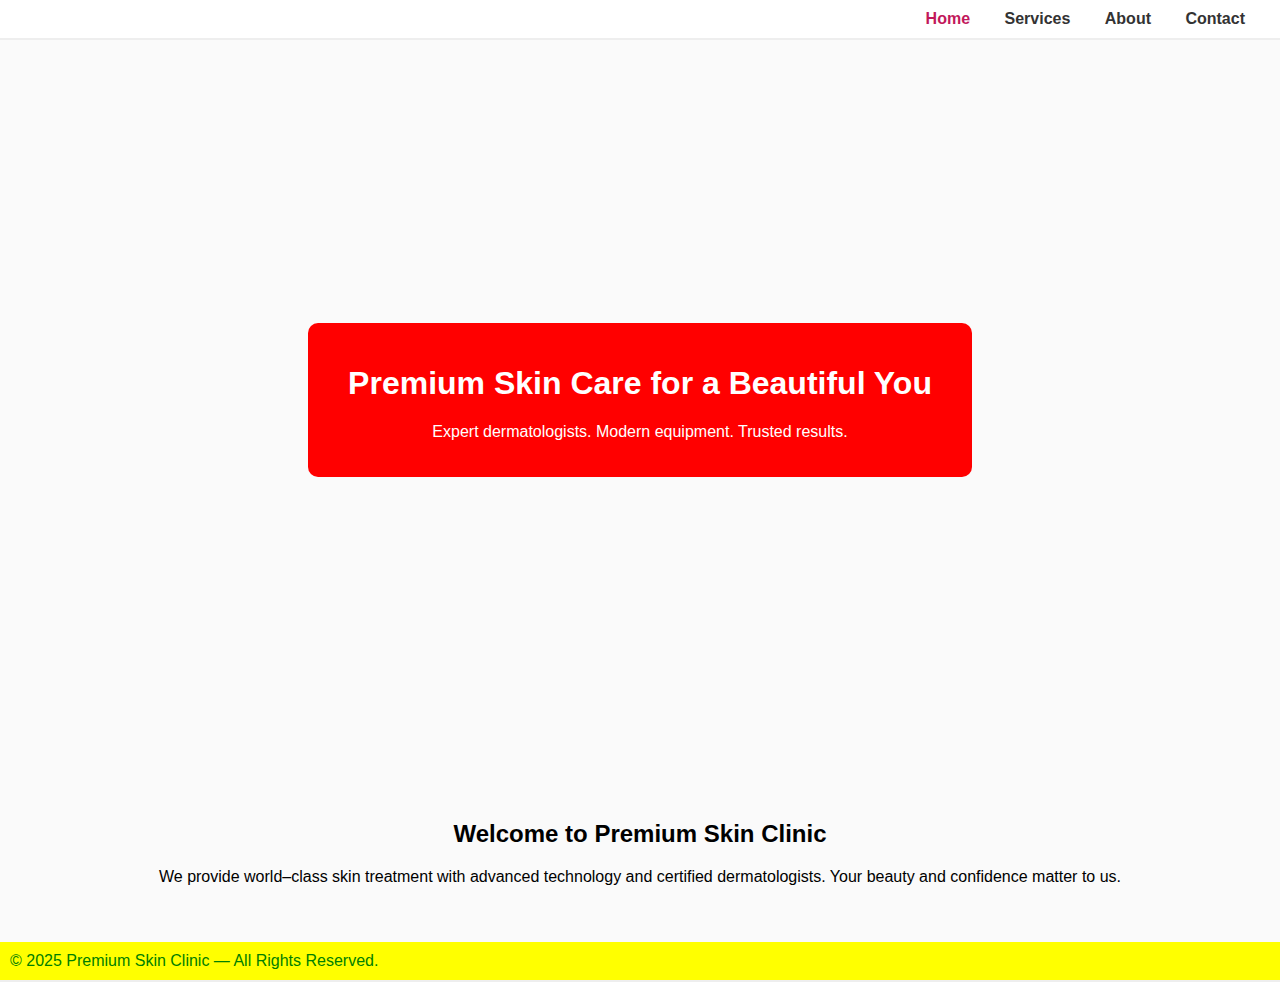
<file: index.html>
<!DOCTYPE html>
<html>
<head>
    <title>Premium Skin Clinic - Home</title>
    <link rel="stylesheet" href="vans.css">
</head>

<body>

<header>
    
    <nav>
      <a class="active" href="index.html">Home</a>
        <a href="service.html">Services</a>
        <a href="vanabout.html">About</a>
        <a href="vancontact.html">Contact</a>
    </nav>
</header>

<section class="hero">
    <div class="hero-text">
        <h1>Premium Skin Care for a Beautiful You</h1>
        <p>Expert dermatologists. Modern equipment. Trusted results.</p>
   
    </div>
</section>

<section class="intro">
    <h2>Welcome to Premium Skin Clinic</h2>
    <p>
        We provide world–class skin treatment with advanced technology and certified dermatologists.  
        Your beauty and confidence matter to us.
    </p>
</section>

<footer>
    © 2025 Premium Skin Clinic — All Rights Reserved.
</footer>

</body>

</html>
</file>
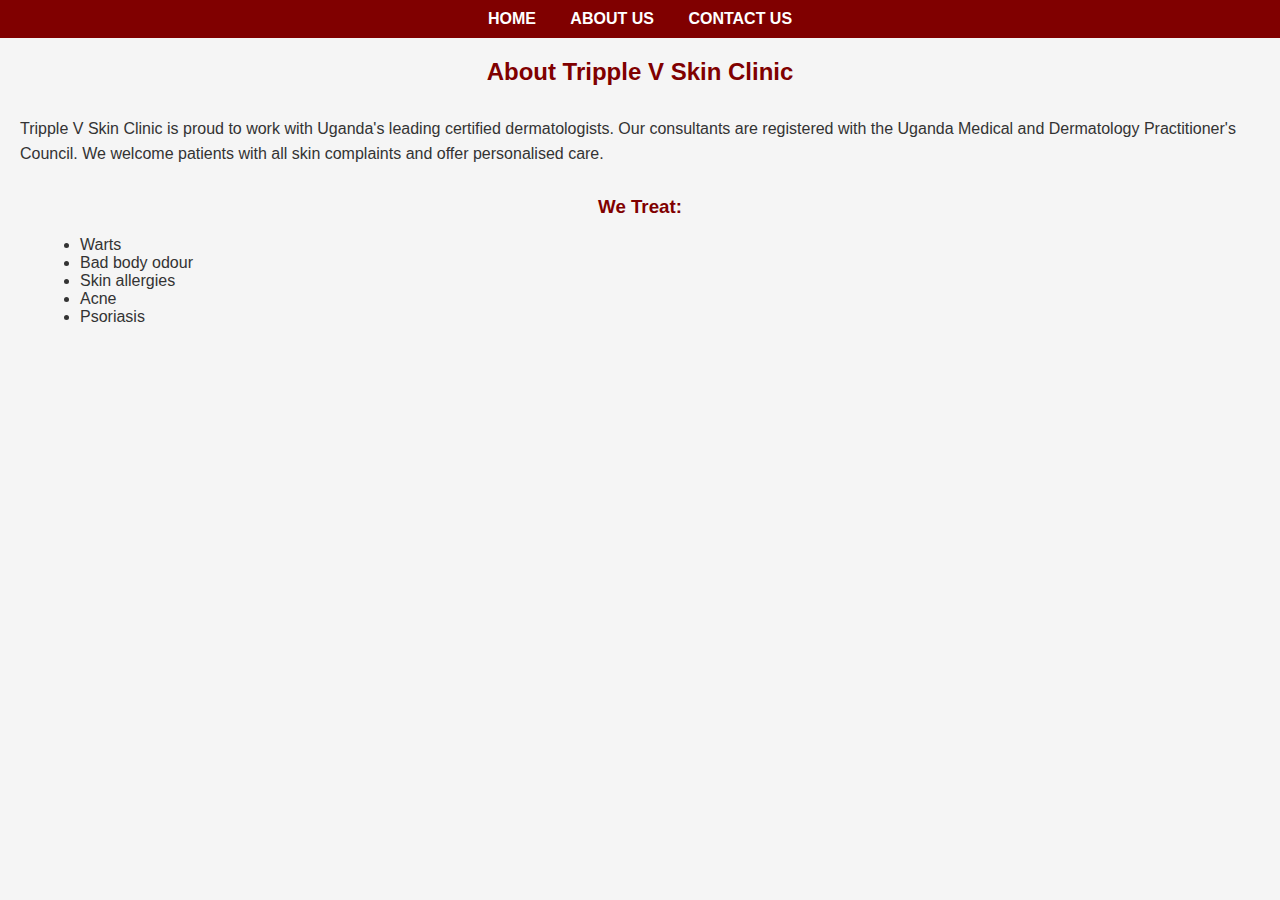
<file: ahmed.html>
<!doctype html>
<html>
<head>
    <title>ABOUT US</title>
    <link rel="stylesheet" href="van.css">
</head>
<body>

<nav>
    <a href="index.html">HOME</a>
    <a href="about.html">ABOUT US</a>
    <a href="contact.html">CONTACT US</a>
</nav>

<h2>About Tripple V Skin Clinic</h2>

<p>
Tripple V Skin Clinic is proud to work with Uganda's leading certified dermatologists.
Our consultants are registered with the Uganda Medical and Dermatology Practitioner's Council.
We welcome patients with all skin complaints and offer personalised care.
</p>

<h3>We Treat:</h3>
<ul>
    <li>Warts</li>
    <li>Bad body odour</li>
    <li>Skin allergies</li>
    <li>Acne</li>
    <li>Psoriasis</li>
</ul>

</body>
</html>
</file>
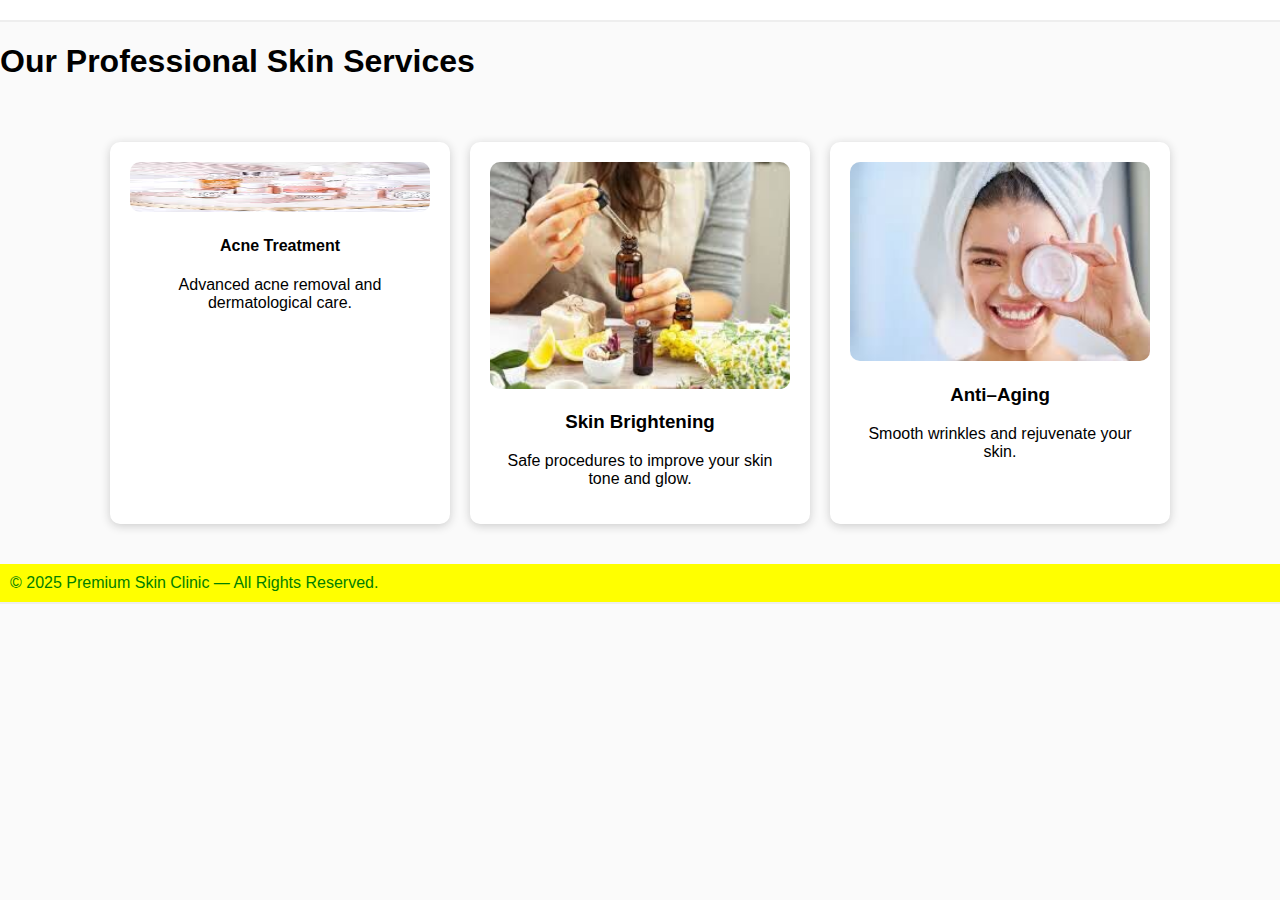
<file: service.html>
<!DOCTYPE html>
<html>
<head>
    <title>Our Services - Premium Skin Clinic</title>
  <link rel="stylesheet" href="vans.css">
</head>

<body>

<header>
   
</header>

<section class="page-header">
    <h1>Our Professional Skin Services</h1>
</section>

<section class="services">
    <div class="service-box">
       <img src="skin1.jpg" class="logo">
        <h4>Acne Treatment</h4>
        <p>Advanced acne removal and dermatological care.</p>
    </div>

    <div class="service-box">
        <img src="skin2.jpg">
        <h3>Skin Brightening</h3>
        <p>Safe procedures to improve your skin tone and glow.</p>
    </div>

    <div class="service-box">
        <img src="skin3.jpg">
        <h3>Anti–Aging</h3>
        <p>Smooth wrinkles and rejuvenate your skin.</p>
    </div>
</section>

<footer>
    © 2025 Premium Skin Clinic — All Rights Reserved.
</footer>

</body>


</html>
</file>
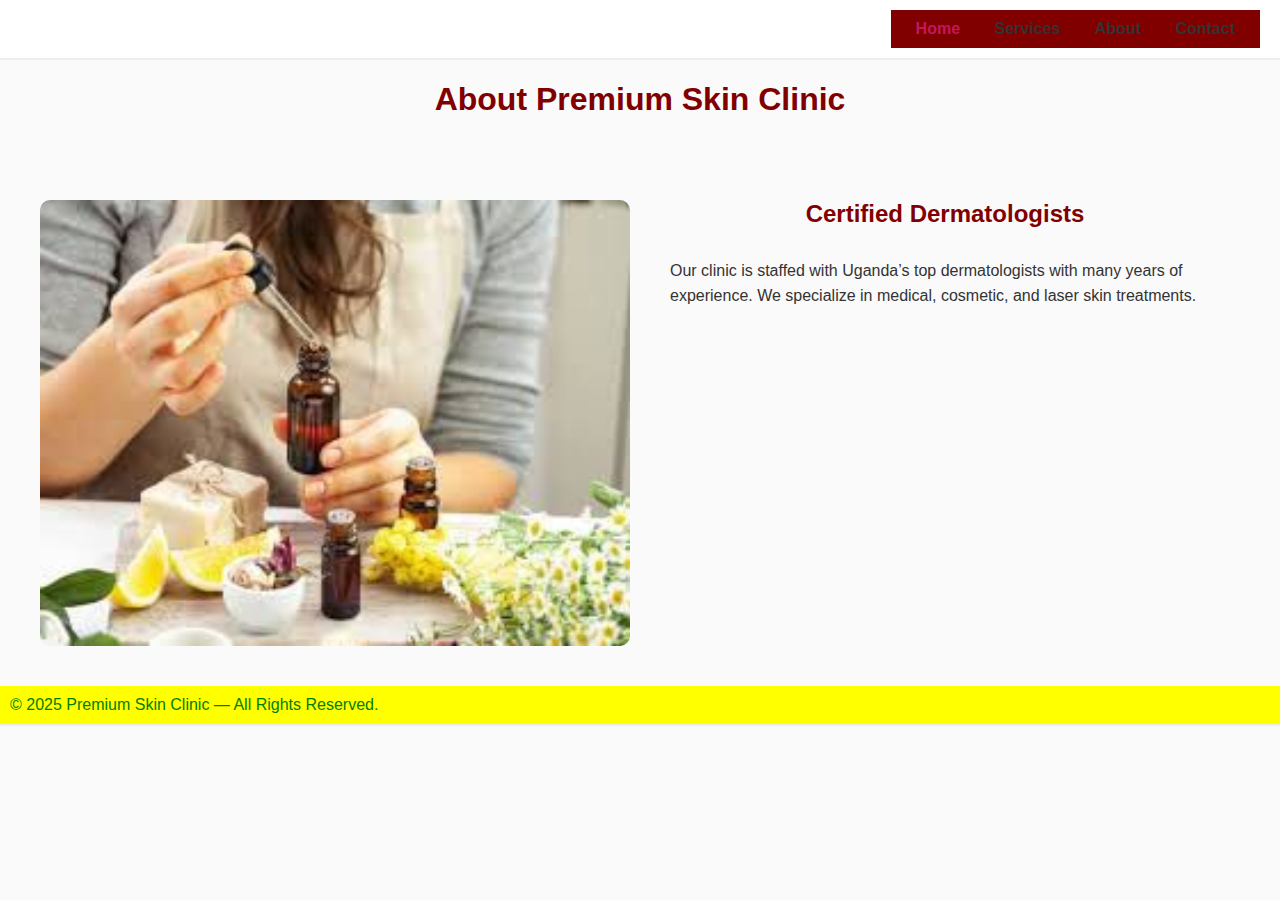
<file: van about.html>
<!DOCTYPE html>
<html>
<head>
    <title>About Us - Premium Skin Clinic</title>
    <link rel="stylesheet" href="van.css">
	 <link rel="stylesheet" href="vans.css">
</head>

<body>

<header>
    
    <nav>
        <a class="active" href="file:///C:/Users/martin/Desktop/GOKYALA%20VANNESA%20BAIT%2025D%20U%20A0518/van%20home.html">Home</a>
        <a href="file:///C:/Users/martin/Desktop/GOKYALA%20VANNESA%20BAIT%2025D%20U%20A0518/service.html">Services</a>
        <a href="file:///C:/Users/martin/Desktop/GOKYALA%20VANNESA%20BAIT%2025D%20U%20A0518/van%20about.html">About</a>
        <a href="file:///C:/Users/martin/Desktop/GOKYALA%20VANNESA%20BAIT%2025D%20U%20A0518/van%20contact.html">Contact</a>
    </nav>
    </nav>
</header>

<section class="page-header">
    <h1>About Premium Skin Clinic</h1>
</section>

<section class="about">
    <img src="skin2.jpg">
    <div>
        <h2>Certified Dermatologists</h2>
        <p>
            Our clinic is staffed with Uganda’s top dermatologists with many years of experience.
            We specialize in medical, cosmetic, and laser skin treatments.
        </p>
    </div>
</section>

<footer>
    © 2025 Premium Skin Clinic — All Rights Reserved.
</footer>

</body>
</html>
</file>
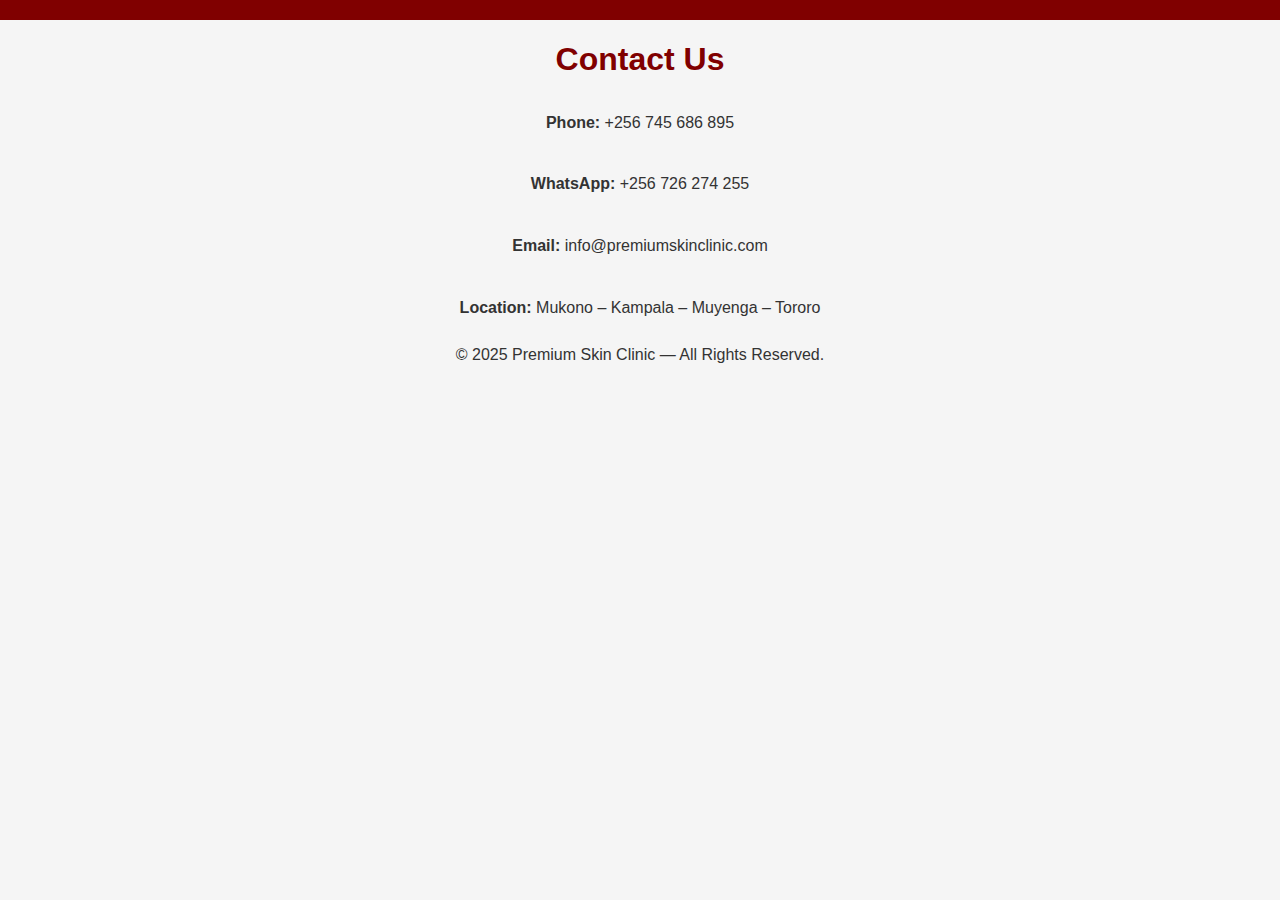
<file: van contact.html>
<!DOCTYPE html>
<html>
<head>
    <title>Contact Us - Premium Skin Clinic</title>
    <link rel="stylesheet" href="van.css">
</head>

<body>

<header>
    <nav>
</header>
<center>
<section class="page-header">
    <h1>Contact Us</h1>
</section>

<section class="contact">
    <p><b>Phone:</b> +256 745 686 895</p>
    <p><b>WhatsApp:</b> +256 726 274 255</p>
    <p><b>Email:</b> info@premiumskinclinic.com</p>
    <p><b>Location:</b> Mukono – Kampala – Muyenga – Tororo</p>
</section>
</center>
<div>
<center>
<footer>
    © 2025 Premium Skin Clinic — All Rights Reserved.
</footer>
</center>
</div>
</body>
</html>
</file>
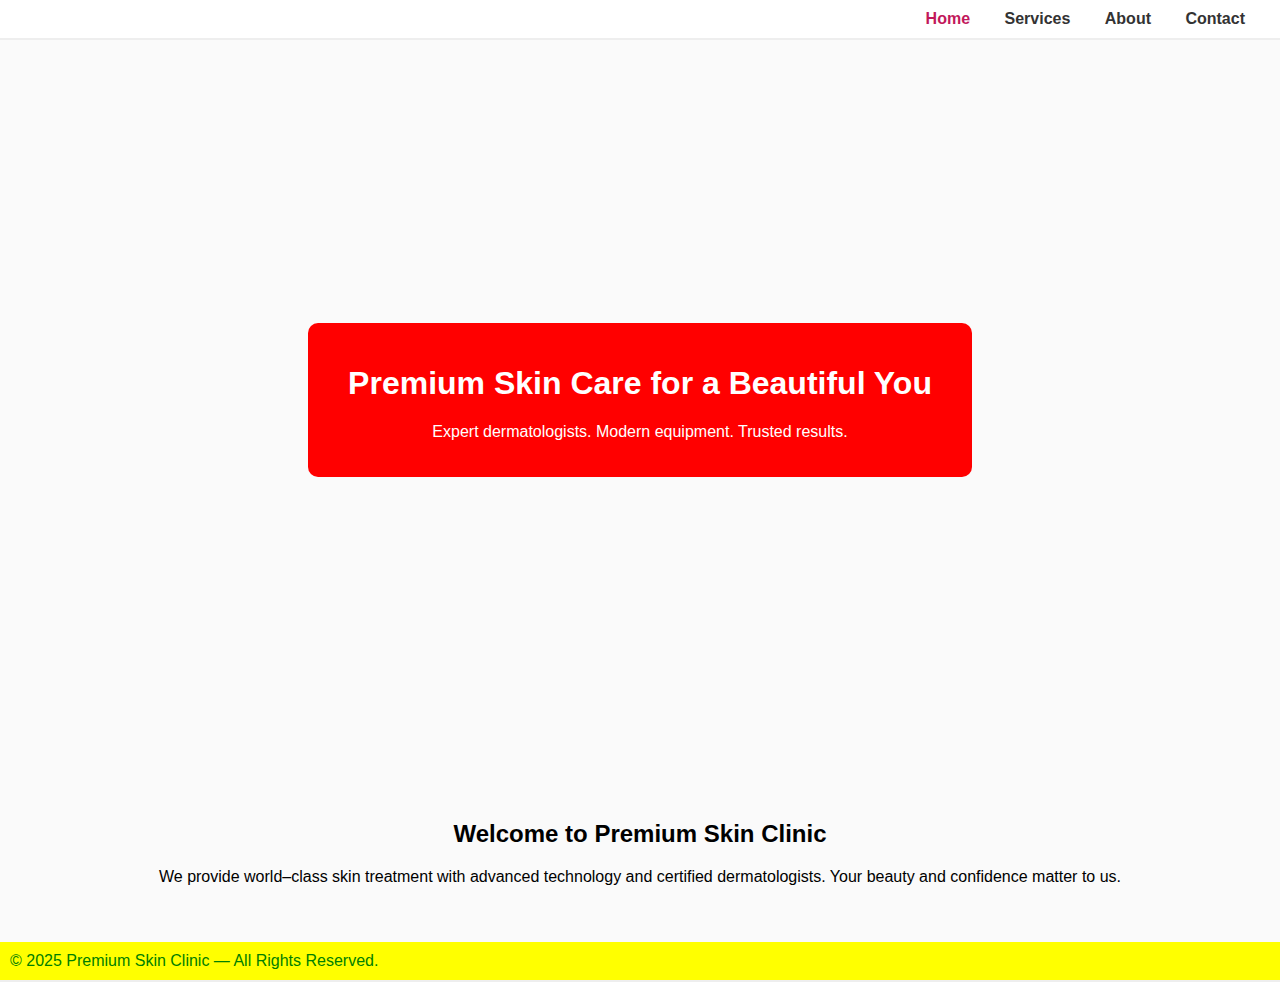
<file: van home.html>
<!DOCTYPE html>
<html>
<head>
    <title>Premium Skin Clinic - Home</title>
    <link rel="stylesheet" href="vans.css">
</head>

<body>

<header>
    
    <nav>
        <a class="active" href="file:///C:/Users/martin/Desktop/GOKYALA%20VANNESA%20BAIT%2025D%20U%20A0518/van%20home.html">Home</a>
        <a href="file:///C:/Users/martin/Desktop/GOKYALA%20VANNESA%20BAIT%2025D%20U%20A0518/service.html">Services</a>
        <a href="file:///C:/Users/martin/Desktop/GOKYALA%20VANNESA%20BAIT%2025D%20U%20A0518/van%20about.html">About</a>
        <a href="file:///C:/Users/martin/Desktop/GOKYALA%20VANNESA%20BAIT%2025D%20U%20A0518/van%20contact.html">Contact</a>
    </nav>
</header>

<section class="hero">
    <div class="hero-text">
        <h1>Premium Skin Care for a Beautiful You</h1>
        <p>Expert dermatologists. Modern equipment. Trusted results.</p>
   
    </div>
</section>

<section class="intro">
    <h2>Welcome to Premium Skin Clinic</h2>
    <p>
        We provide world–class skin treatment with advanced technology and certified dermatologists.  
        Your beauty and confidence matter to us.
    </p>
</section>

<footer>
    © 2025 Premium Skin Clinic — All Rights Reserved.
</footer>

</body>
</html>
</file>
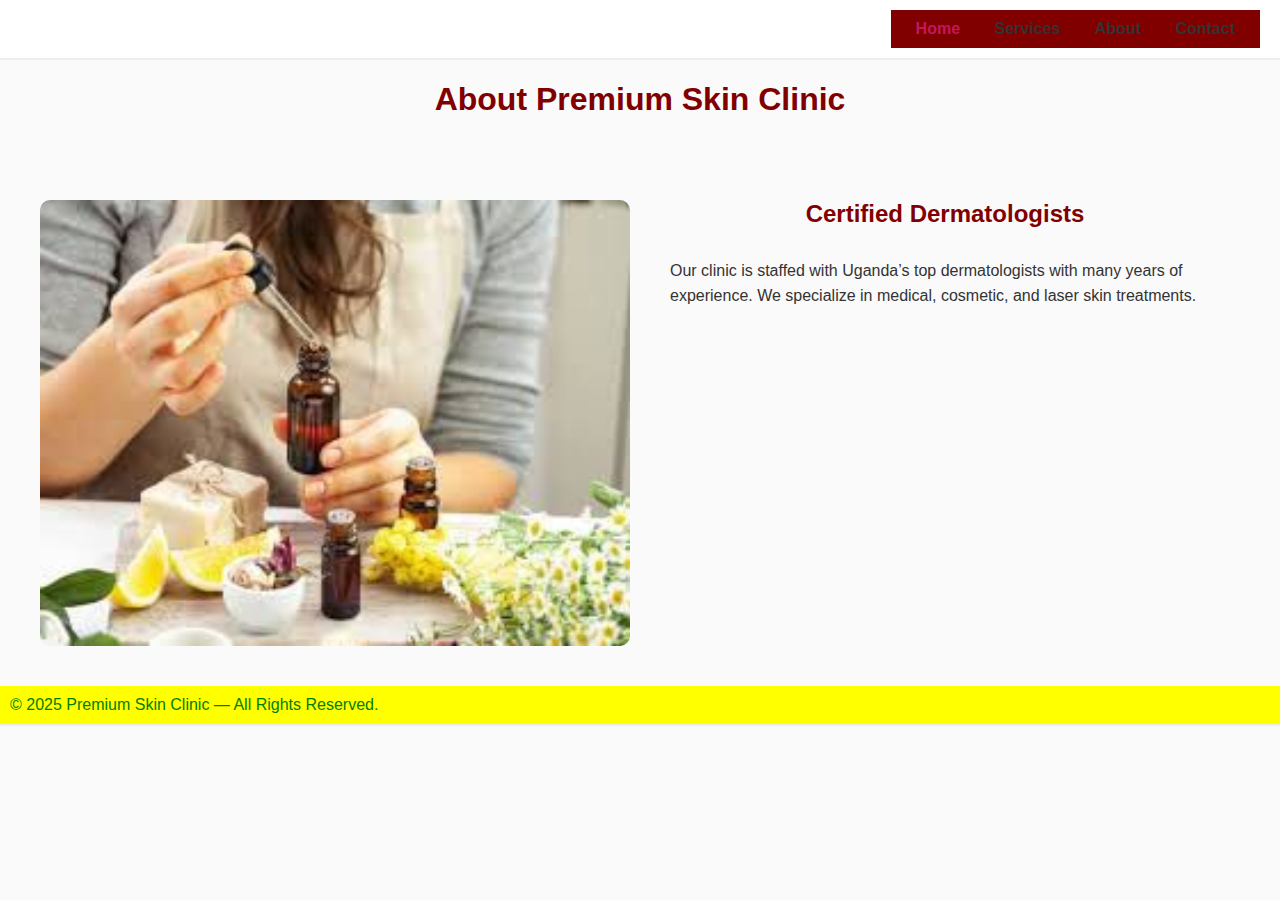
<file: vanabout.html>
<!DOCTYPE html>
<html>
<head>
    <title>About Us - Premium Skin Clinic</title>
    <link rel="stylesheet" href="van.css">
	 <link rel="stylesheet" href="vans.css">
</head>

<body>

<header>
    
    <nav>
        <a class="active" href="file:///C:/Users/martin/Desktop/GOKYALA%20VANNESA%20BAIT%2025D%20U%20A0518/van%20home.html">Home</a>
        <a href="file:///C:/Users/martin/Desktop/GOKYALA%20VANNESA%20BAIT%2025D%20U%20A0518/service.html">Services</a>
        <a href="file:///C:/Users/martin/Desktop/GOKYALA%20VANNESA%20BAIT%2025D%20U%20A0518/van%20about.html">About</a>
        <a href="file:///C:/Users/martin/Desktop/GOKYALA%20VANNESA%20BAIT%2025D%20U%20A0518/van%20contact.html">Contact</a>
    </nav>
    </nav>
</header>

<section class="page-header">
    <h1>About Premium Skin Clinic</h1>
</section>

<section class="about">
    <img src="skin2.jpg">
    <div>
        <h2>Certified Dermatologists</h2>
        <p>
            Our clinic is staffed with Uganda’s top dermatologists with many years of experience.
            We specialize in medical, cosmetic, and laser skin treatments.
        </p>
    </div>
</section>

<footer>
    © 2025 Premium Skin Clinic — All Rights Reserved.
</footer>

</body>
</html>
</file>
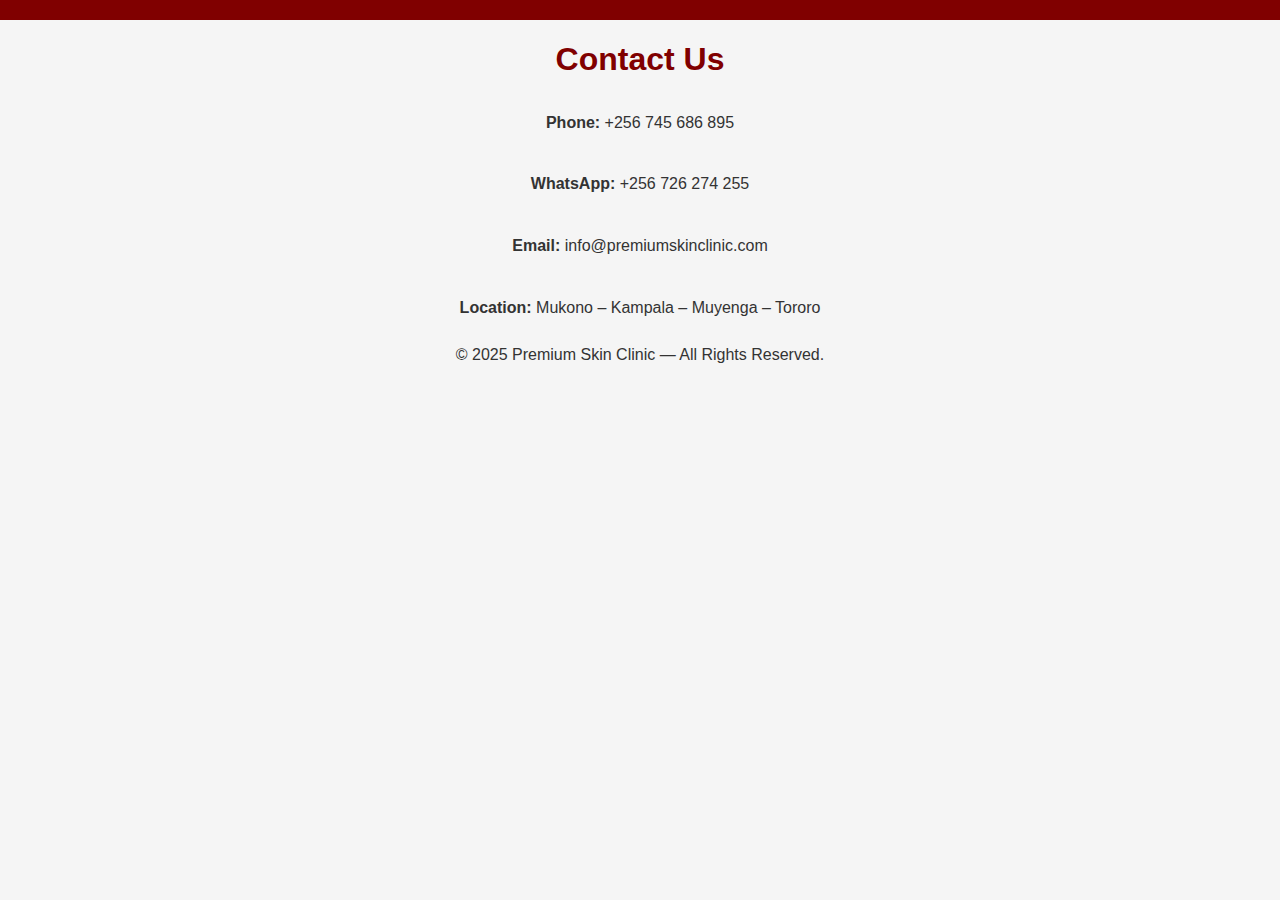
<file: vancontact.html>
<!DOCTYPE html>
<html>
<head>
    <title>Contact Us - Premium Skin Clinic</title>
    <link rel="stylesheet" href="van.css">
</head>

<body>

<header>
    <nav>
</header>
<center>
<section class="page-header">
    <h1>Contact Us</h1>
</section>

<section class="contact">
    <p><b>Phone:</b> +256 745 686 895</p>
    <p><b>WhatsApp:</b> +256 726 274 255</p>
    <p><b>Email:</b> info@premiumskinclinic.com</p>
    <p><b>Location:</b> Mukono – Kampala – Muyenga – Tororo</p>
</section>
</center>
<div>
<center>
<footer>
    © 2025 Premium Skin Clinic — All Rights Reserved.
</footer>
</center>
</div>
</body>
</html>
</file>
<file: vans.css>
body {
    margin: 0;
    font-family: Arial, sans-serif;
    background: #fafafa;
}

/* NAVIGATION */
header {
    background: white;
    padding: 10px 20px;
    display: flex;
    align-items: center;
    border-bottom: 2px solid #eee;
}

.logo {
    height: 50px;
}

nav {
    margin-left: auto;
}

nav a {
    text-decoration: none;
    color: #333;
    margin: 0 15px;
    font-weight: bold;
    font-size: 16px;
}

nav a.active,
nav a:hover {
    color: #c2185b;
}

/* HERO SECTION */
.hero {
    height: 80vh;
    background: url("C:\Users\martin\Desktop\GOKYALA VANNESA BAIT 25D U A0518\vannesa.web") center/cover no-repeat;
    display: flex;
    align-items: center;
    justify-content: center;
    text-align: center;
    color: white;
}

.hero-text {
    background: red;
    padding: 20px 40px;
    border-radius: 10px;
}

.hero .btn {
    background: purple;
    color: orange;
    padding: 10px 20px;
    border-radius: 5px;
    text-decoration: none;
}

/* INTRO */
.intro {
    text-align: center;
    padding: 40px;
}

/* SERVICES */
.services {
    display: flex;
    justify-content: center;
    gap: 20px;
    padding: 40px;
}

.service-box {
    width: 300px;
    background: white;
    padding: 20px;
    text-align: center;
    border-radius: 10px;
    box-shadow: 0 2px 10px #ccc;
}

.service-box img {
    width: 100%;
    border-radius: 10px;
}

/* ABOUT */
.about {
    display: flex;
    padding: 40px;
    gap: 20px;
}

.about img {
    width: 50%;
    border-radius: 10px;
}

.about div {
    width: 50%;
}

/* CONTACT */
.contact {
    padding: 40px;
    text-align: center;
}

/* FOOTER */
footer {
    background: yellow;
    color: green;
    padding: 10px;
    text-align: center;
	display :flex;
	 border-bottom: 2px solid #eee;}
</file>
<file: van.css>
body {
    font-family: Arial, sans-serif;
    background: #f5f5f5;
    margin: 0;
    padding: 0;
    color: #333;
}

nav {
    background: #800000;
    padding: 10px;
    text-align: center;
}

nav a {
    color: white;
    margin: 0 15px;
    text-decoration: none;
    font-weight: bold;
}

nav a:hover {
    color: yellow;
}

h1, h2, h3 {
    text-align: center;
    color: #800000;
}

p {
    padding: 10px 20px;
    line-height: 1.6;
}

ul {
    margin-left: 40px;
}

marquee.yellow {
    background: yellow;
    padding: 10px;
}

marquee.green {
    background: green;
    color: white;
    padding: 10px;
}

img {
    border-radius: 10px;
    margin-top: 20px;
}
</file>
